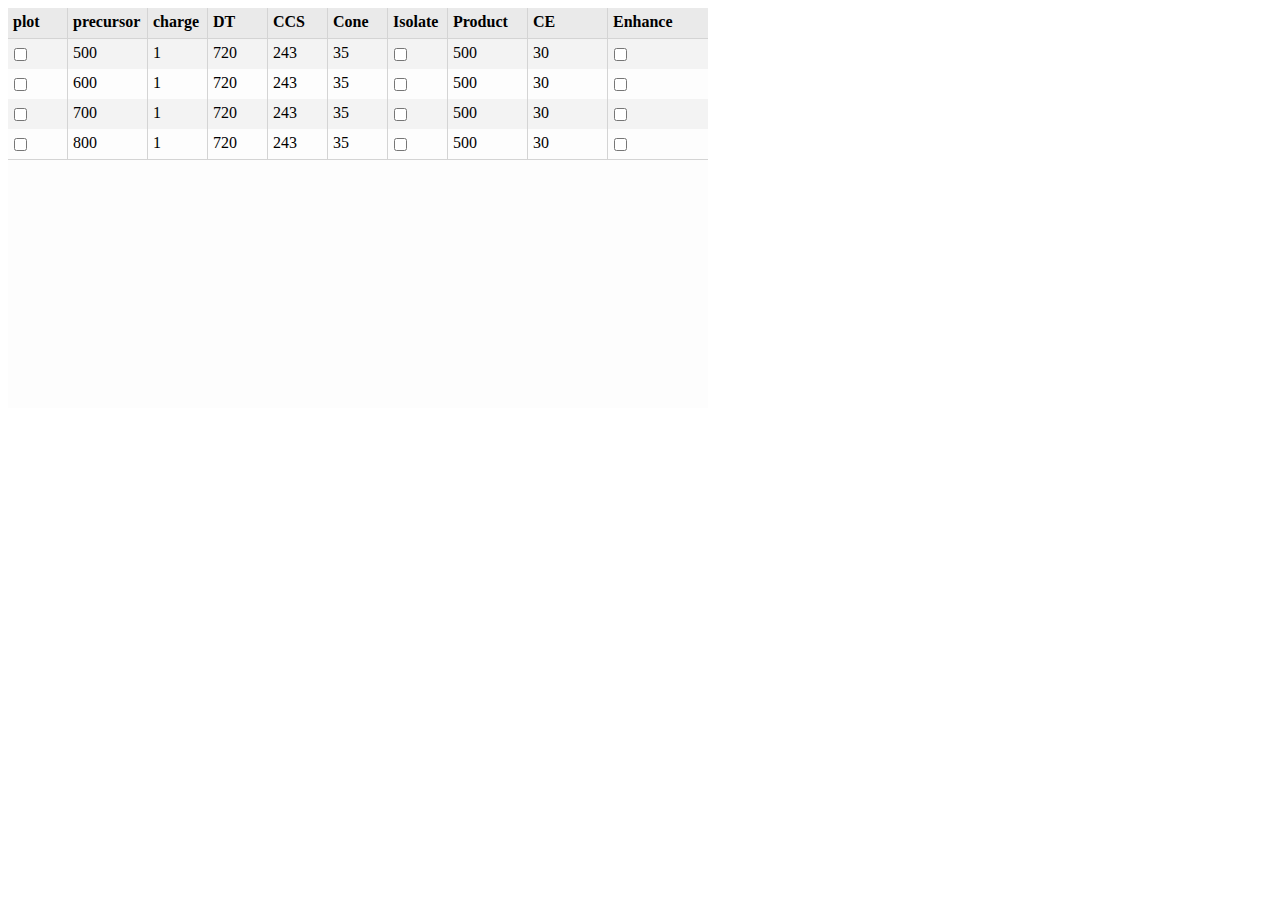
<file: index.html>
<!DOCTYPE html>
<html ng-app="app">

<head lang="en">
    <meta charset="utf-8">
    <title>Custom Plunker</title>
    <script type="text/javascript" src="jquery.js"></script>
    <script src="angular.js"></script>

    <script type="text/javascript" src="ng-grid.js"></script>
    <link rel="stylesheet" href="style.css">
    <link rel="stylesheet" href="ng-grid.css">
    <script>
        document.write('<base href="' + document.location + '" />');
    </script>

    <script src="app.js"></script>
</head>

<body ng-controller="bodyController">
    <div ng-grid="gridOptions" style="height:400px;width:700px">
    </div>
</body>

</html>
</file>
<file: style.css>
/* CSS goes here */

.gridStyle {
    border: 1px solid rgb(212,212,212);
    width: 400px;
    height: 300px;
}
</file>
<file: ng-grid.css>
.ngGrid {
    background-color: #fdfdfd;
}
.ngGrid input[type="checkbox"] {
    margin: 0;
    padding: 0;
}
.ngGrid input {
    vertical-align: top;
}
.ngGrid.unselectable {
    -moz-user-select: none;
    -khtml-user-select: none;
    -webkit-user-select: none;
    -o-user-select: none;
    user-select: none;
}
.ngViewport {
    overflow: auto;
    min-height: 20px;
}
.ngViewport:focus {
    outline: none;
}
.ngCanvas {
    position: relative;
}
.ngVerticalBar {
    position: absolute;
    right: 0;
    width: 0;
}
.ngVerticalBarVisible {
    width: 1px;
    background-color: #d4d4d4;
}
.ngHeaderContainer {
    position: relative;
    overflow: hidden;
    font-weight: bold;
    background-color: inherit;
}
.ngHeaderCell {
    position: absolute;
    top: 0;
    bottom: 0;
    background-color: inherit;
}
.ngHeaderCell.pinned {
    z-index: 1;
}
.ngHeaderSortColumn {
    position: absolute;
    overflow: hidden;
}
.ngTopPanel {
    position: relative;
    z-index: 1;
    background-color: #eaeaea;
    border-bottom: 1px solid #d4d4d4;
}
.ngSortButtonDown {
    position: absolute;
    top: 3px;
    left: 0;
    right: 0;
    margin-left: auto;
    margin-right: auto;
    border-color: gray transparent;
    border-style: solid;
    border-width: 0 5px 5px 5px;
    height: 0;
    width: 0;
}
.ngNoSort {
    cursor: default;
}
.ngHeaderButton {
    position: absolute;
    right: 2px;
    top: 8px;
    -moz-border-radius: 50%;
    -webkit-border-radius: 50%;
    border-radius: 50%;
    width: 14px;
    height: 14px;
    z-index: 1;
    background-color: #9fbbb4;
    cursor: pointer;
}
.ngSortButtonUp {
    position: absolute;
    top: 3px;
    left: 0;
    right: 0;
    margin-left: auto;
    margin-right: auto;
    border-color: gray transparent;
    border-style: solid;
    border-width: 5px 5px 0 5px;
    height: 0;
    width: 0;
}
.ngHeaderScroller {
    position: absolute;
    background-color: inherit;
}
.ngSortPriority {
    position: absolute;
    top: -5px;
    left: 1px;
    font-size: 6pt;
    font-weight: bold;
}
.ngHeaderGrip {
    cursor: col-resize;
    width: 10px;
    right: -5px;
    top: 0;
    height: 100%;
    position: absolute;
    background-color: transparent;
}
.ngHeaderText {
    padding: 5px;
    -moz-box-sizing: border-box;
    -webkit-box-sizing: border-box;
    box-sizing: border-box;
    white-space: nowrap;
    -ms-text-overflow: ellipsis;
    -o-text-overflow: ellipsis;
    text-overflow: ellipsis;
    overflow: hidden;
}
.ngHeaderButtonArrow {
    position: absolute;
    top: 4px;
    left: 3px;
    width: 0;
    height: 0;
    border-style: solid;
    border-width: 6.5px 4.5px 0 4.5px;
    border-color: #4d4d4d transparent transparent transparent;
}
.ngPinnedIcon {
    background-image: url([data-uri]);
    background-repeat: no-repeat;
    position: absolute;
    right: 5px;
    top: 5px;
    height: 10px;
    width: 10px;
}
.ngUnPinnedIcon {
    background-image: url([data-uri]);
    background-repeat: no-repeat;
    position: absolute;
    height: 10px;
    width: 10px;
    right: 5px;
    top: 5px;
}
.ngColMenu {
    right: 2px;
    padding: 5px;
    top: 25px;
    -moz-border-radius: 3px;
    -webkit-border-radius: 3px;
    border-radius: 3px;
    background-color: #bdd0cb;
    position: absolute;
    border: 2px solid #d4d4d4;
    z-index: 1;
}
.ngColListCheckbox {
    position: relative;
    right: 3px;
    top: 4px;
}
.ngColList {
    list-style-type: none;
}
.ngColListItem {
    position: relative;
    right: 17px;
    top: 2px;
    white-space: nowrap;
}
.ngMenuText {
    position: relative;
    top: 2px;
    left: 2px;
}
.ngGroupPanel {
    background-color: #eaeaea;
    overflow: hidden;
    border-bottom: 1px solid #d4d4d4;
}
.ngGroupPanelDescription {
    margin-top: 5px;
    margin-left: 5px;
}
.ngGroupList {
    list-style-type: none;
    margin: 0;
    padding: 0;
}
.ngAggHeader {
    position: absolute;
    border: none;
}
.ngGroupElement {
    float: left;
    height: 100%;
    width: 100%;
}
.ngGroupIcon {
    background-image: url(data:image/png;
    base64,iVBORw0KGgoAAAANSUhEUgAAAA4AAAANCAYAAACZ3F9/[base64]);
    background-repeat: no-repeat;
    height: 15px;
    width: 15px;
    position: absolute;
    right: -2px;
    top: 2px;
}
.ngGroupedByIcon {
    background-image: url(data:image/png;
    base64,iVBORw0KGgoAAAANSUhEUgAAAA4AAAANCAYAAACZ3F9/[base64]);
    background-repeat: no-repeat;
    height: 15px;
    width: 15px;
    position: absolute;
    right: -2px;
    top: 2px;
}
.ngGroupName {
    background-color: #fdfdfd;
    border: 1px solid #d4d4d4;
    padding: 3px 10px;
    float: left;
    margin-left: 0;
    margin-top: 2px;
    -moz-border-radius: 3px;
    -webkit-border-radius: 3px;
    border-radius: 3px;
    font-weight: bold;
}
.ngGroupArrow {
    width: 0;
    height: 0;
    border-top: 6px solid transparent;
    border-bottom: 6px solid transparent;
    border-left: 6px solid black;
    margin-top: 10px;
    margin-left: 5px;
    margin-right: 5px;
    float: right;
}
.ngGroupingNumber {
    position: absolute;
    right: -10px;
    top: -2px;
}
.ngAggArrowCollapsed {
    position: absolute;
    left: 8px;
    bottom: 10px;
    width: 0;
    height: 0;
    border-style: solid;
    border-width: 5px 0 5px 8.7px;
    border-color: transparent transparent transparent #000000;
}
.ngGroupItem {
    float: left;
}
.ngGroupItem:first-child {
    margin-left: 2px;
}
.ngRemoveGroup {
    width: 5px;
    -moz-opacity: 0.4;
    opacity: 0.4;
    margin-top: -1px;
    margin-left: 5px;
}
.ngRemoveGroup:hover {
    color: black;
    text-decoration: none;
    cursor: pointer;
    -moz-opacity: 0.7;
    opacity: 0.7;
}
.ngAggArrowExpanded {
    position: absolute;
    left: 8px;
    bottom: 10px;
    width: 0;
    height: 0;
    border-style: solid;
    border-width: 0 0 9px 9px;
    border-color: transparent transparent #000000 transparent;
}
.ngAggregate {
    position: absolute;
    background-color: #c9dde1;
    border-bottom: 1px solid beige;
    overflow: hidden;
    top: 0;
    bottom: 0;
    right: -1px;
    left: 0;
}
.ngAggregateText {
    position: absolute;
    left: 27px;
    top: 5px;
    line-height: 20px;
    white-space: nowrap;
}
.ngRow {
    position: absolute;
    border-bottom: 1px solid #d4d4d4;
}
.ngRow.odd {
    background-color: #fdfdfd;
}
.ngRow.even {
    background-color: #f3f3f3;
}
.ngRow.selected {
    background-color: #c9dde1;
}
.ngCell {
    overflow: hidden;
    position: absolute;
    top: 0;
    bottom: 0;
    background-color: inherit;
}
.ngCell.pinned {
    z-index: 1;
}
.ngCellText {
    padding: 5px;
    -moz-box-sizing: border-box;
    -webkit-box-sizing: border-box;
    box-sizing: border-box;
    white-space: nowrap;
    -ms-text-overflow: ellipsis;
    -o-text-overflow: ellipsis;
    text-overflow: ellipsis;
    overflow: hidden;
}
.ngSelectionCell {
    margin-top: 9px;
    margin-left: 6px;
}
.ngSelectionHeader {
    position: absolute;
    top: 11px;
    left: 6px;
}
.ngCellElement:focus {
    outline: 0;
    background-color: #b3c4c7;
}
.ngRow.canSelect {
    cursor: pointer;
}
.ngSelectionCheckbox {
    margin-top: 9px;
    margin-left: 6px;
}
.ngFooterPanel {
    background-color: #eaeaea;
    padding: 0;
    border-top: 1px solid #d4d4d4;
    position: relative;
}
.nglabel {
    display: block;
    float: left;
    font-weight: bold;
    padding-right: 5px;
}
.ngTotalSelectContainer {
    float: left;
    margin: 5px;
    margin-top: 7px;
}
.ngFooterSelectedItems {
    padding: 2px;
}
.ngFooterTotalItems.ngnoMultiSelect {
    padding: 0 !important;
}
.ngPagerFirstBar {
    width: 10px;
    border-left: 2px solid #4d4d4d;
    margin-top: -6px;
    height: 12px;
    margin-left: -3px;
}
.ngPagerButton {
    height: 25px;
    min-width: 26px;
}
.ngPagerFirstTriangle {
    width: 0;
    height: 0;
    border-style: solid;
    border-width: 5px 8.7px 5px 0;
    border-color: transparent #4d4d4d transparent transparent;
    margin-left: 2px;
}
.ngPagerNextTriangle {
    margin-left: 1px;
}
.ngPagerPrevTriangle {
    margin-left: 0;
}
.ngPagerLastTriangle {
    width: 0;
    height: 0;
    border-style: solid;
    border-width: 5px 0 5px 8.7px;
    border-color: transparent transparent transparent #4d4d4d;
    margin-left: -1px;
}
.ngPagerLastBar {
    width: 10px;
    border-left: 2px solid #4d4d4d;
    margin-top: -6px;
    height: 12px;
    margin-left: 1px;
}
.ngFooterTotalItems {
    padding: 2px;
}
</file>
